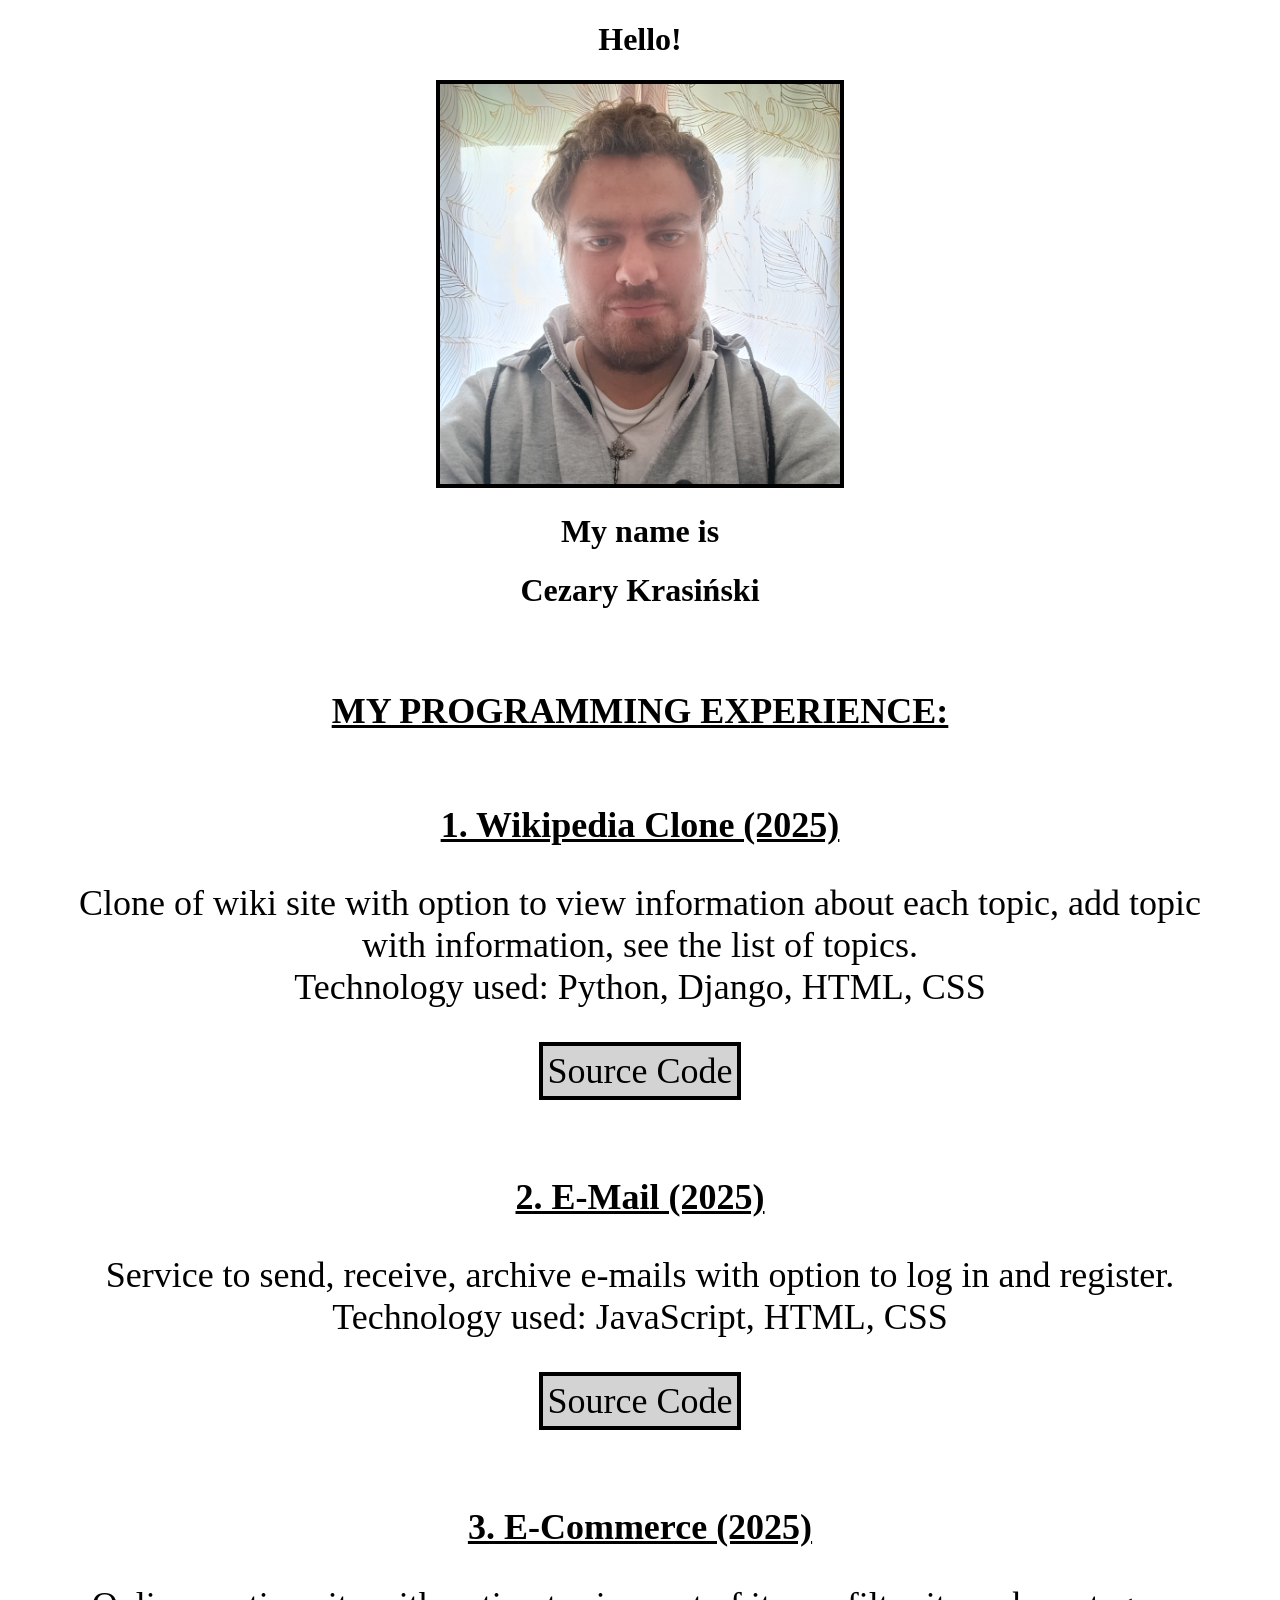
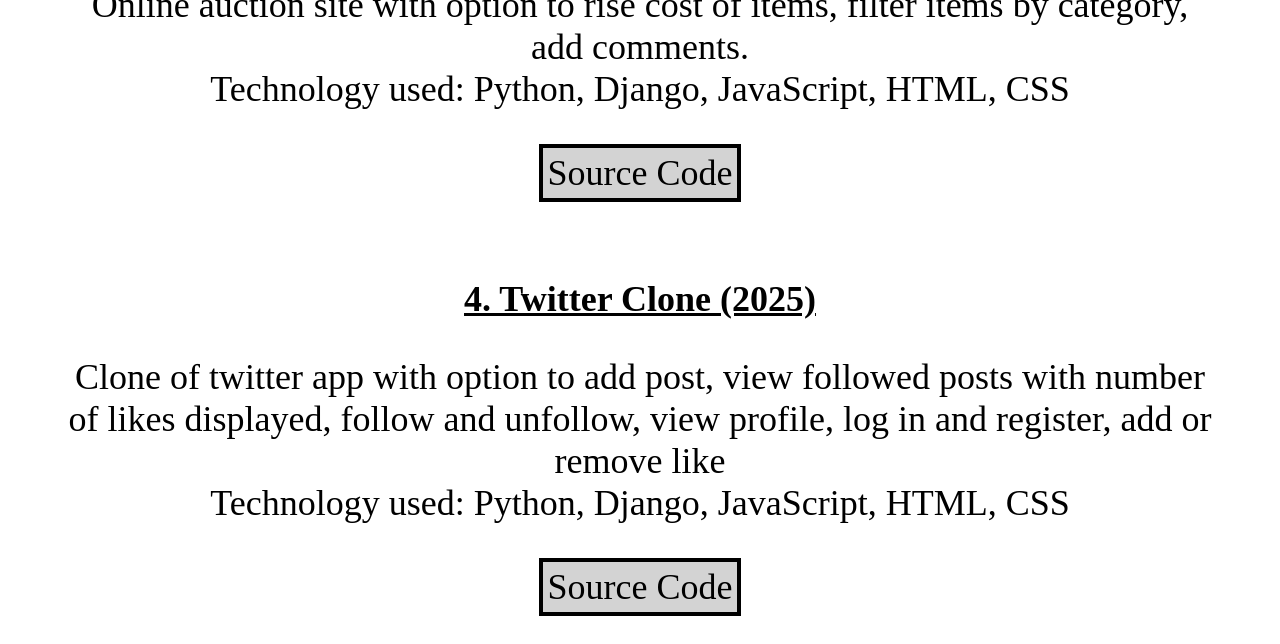
<file: index.html>
<!DOCTYPE html>
<html lang="en">
  <head>
    <title>C.K. Page</title>
    <meta name="viewport" content="width=device-width, initial-scale=1.0">
    <link rel="stylesheet" href="/static/styles.css" type="text/css">
  </head>
  <body>
    <h1>Hello!</h1>
    <img src="/static/images/i.jpg" alt="Cezary Krasiński">
    <h1>My name is</h1>
    <h1>Cezary Krasiński</h1>
    <br><br>
    <h1 class="header">MY PROGRAMMING EXPERIENCE:</h1>
    <br>
    <h2>1. Wikipedia Clone (2025)</h2>
    <p>
      Clone of wiki site with option to view information about each topic,
      add topic with information, see the list of topics.
      <br>
      Technology used: Python, Django, HTML, CSS
      <br><br>
      <a class="link" href="https://www.github.com/ckrasinski/Wiki" target="_blank">Source Code</a>
    </p>
    <br>
    <h2>2. E-Mail (2025)</h2>
    <p>
      Service to send, receive, archive e-mails with option to log in and register.
      <br>
      Technology used: JavaScript, HTML, CSS
      <br><br>
      <a class="link" href="https://www.github.com/ckrasinski/Mail" target="_blank">Source Code</a>
    </p>
    <br>
    <h2>3. E-Commerce (2025)</h2>
    <p>
      Online auction site with option to rise cost of items, 
      filter items by category, add comments.
      <br>
      Technology used: Python, Django, JavaScript, HTML, CSS
      <br><br>
      <a class="link" href="https://www.github.com/ckrasinski/Commerce" target="_blank">Source Code</a>
    </p>
    <br>
    <h2>4. Twitter Clone (2025)</h2>
    <p>
      Clone of twitter app with option to add post,
      view followed posts with number of likes displayed,
      follow and unfollow, view profile, log in and register, add or remove like
      <br>
      Technology used: Python, Django, JavaScript, HTML, CSS
      <br><br>
      <a class="link" href="https://www.github.com/ckrasinski/Twitter_Clone" target="_blank">Source Code</a>
    </p>
  </body>
</html>
</file>
<file: static/styles.css>
body {
    text-align: center;
    margin: 0 5%;
}

img {
    width: 400px;
    max-width: 90%;
    height: auto;
    border: 4px solid black;
}

p, h2, .header {
    font-size: 36px;
}

.header, h2 {
    text-decoration: underline;
}

.link {
    padding: 5px;
    margin: 5px;
    color: black;
    background-color: lightgray;
    text-decoration: none;
    border: 4px solid black; 
}
</file>
